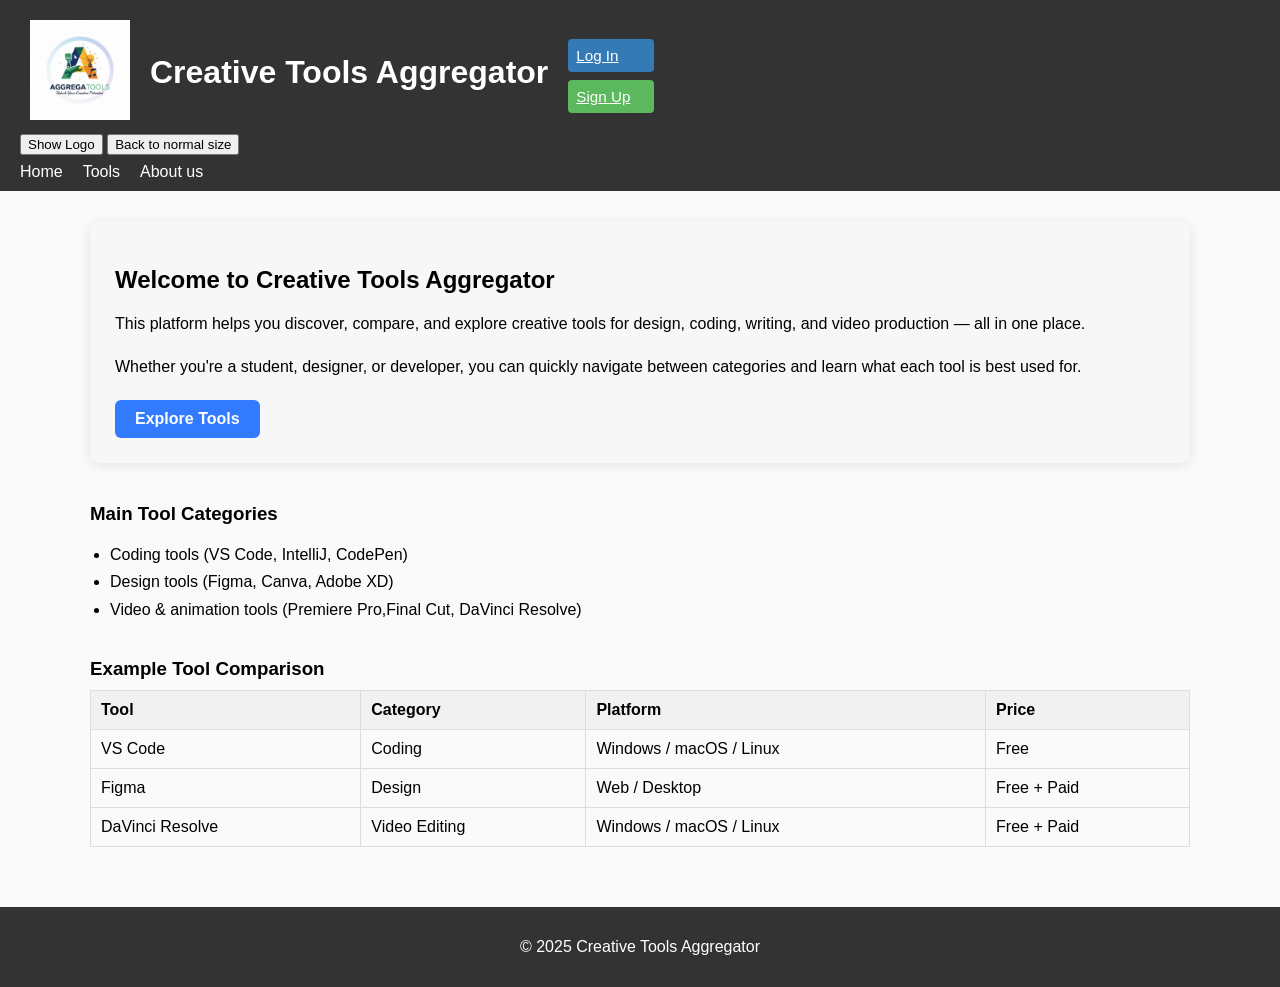
<file: index.html>
<!DOCTYPE html>
<html lang="en">
<head>
  <meta charset="UTF-8">
  <meta name="viewport" content="width=device-width, initial-scale=1.0">
  <title>Creative Tools Aggregator</title>

  <link rel="stylesheet" href="assets/css/styles.css">
</head>
<body>

  <header>
    <div class="header">
      <a href="about.html">
        <img src="assets/img/Logo.png" id="Siz" alt="Homepage" height="100" width="auto">
      </a>
      
      <h1>Creative Tools Aggregator</h1>
      <div class="auth-buttons">
        <a href="login.html" class="btn btn-signin">Log In</a>
        <a href="signup.html" class="btn btn-signup">Sign Up</a>
      </div>
      
    </div>
    <input type="button" onclick="changeSize()" value="Show Logo" />
    <input type="button" onclick="OriginalSize()" value="Back to normal size" />
    <nav>
    <ul>
        <li><a href="index.html">Home</a></li>
        <li><a href="tools.html">Tools</a></li>
        <li><a href="about.html">About us</a></li>
      </ul>
    </nav>
  </header>


  <main class="home-page">

    <!-- Intro box -->
    <section class="intro-box">
      <h2>Welcome to Creative Tools Aggregator</h2>
      <p>
        This platform helps you discover, compare, and explore creative tools 
        for design, coding, writing, and video production — all in one place.
      </p>
      <p>
        Whether you're a student, designer, or developer, you can quickly navigate
        between categories and learn what each tool is best used for.
      </p>

      <a href="tools.html" class="btn btn-hero">Explore Tools</a>
    </section>


    <!-- Categories -->
    <section class="home-section">
      <h3>Main Tool Categories</h3>
      <ul class="category-list">
        <li>Coding tools (VS Code, IntelliJ, CodePen)</li>
        <li>Design tools (Figma, Canva, Adobe XD)</li>
        <li>Video & animation tools (Premiere Pro,Final Cut, DaVinci Resolve)</li>
      </ul>
    </section>



    <section class="home-section">
      <h3>Example Tool Comparison</h3>
      <table class="home-table">
        <thead>
          <tr>
            <th>Tool</th>
            <th>Category</th>
            <th>Platform</th>
            <th>Price</th>
          </tr>
        </thead>
        <tbody>
          <tr>
            <td>VS Code</td>
            <td>Coding</td>
            <td>Windows / macOS / Linux</td>
            <td>Free</td>
          </tr>
          <tr>
            <td>Figma</td>
            <td>Design</td>
            <td>Web / Desktop</td>
            <td>Free + Paid</td>
          </tr>
          <tr>
            <td>DaVinci Resolve</td>
            <td>Video Editing</td>
            <td>Windows / macOS / Linux</td>
            <td>Free + Paid</td>
          </tr>
        </tbody>
      </table>
    </section>

  </main>


  <footer>
    <p>&copy; 2025 Creative Tools Aggregator</p>
  </footer>

  <script src="assets/js/main.js"></script>
</body>
</html>
</file>
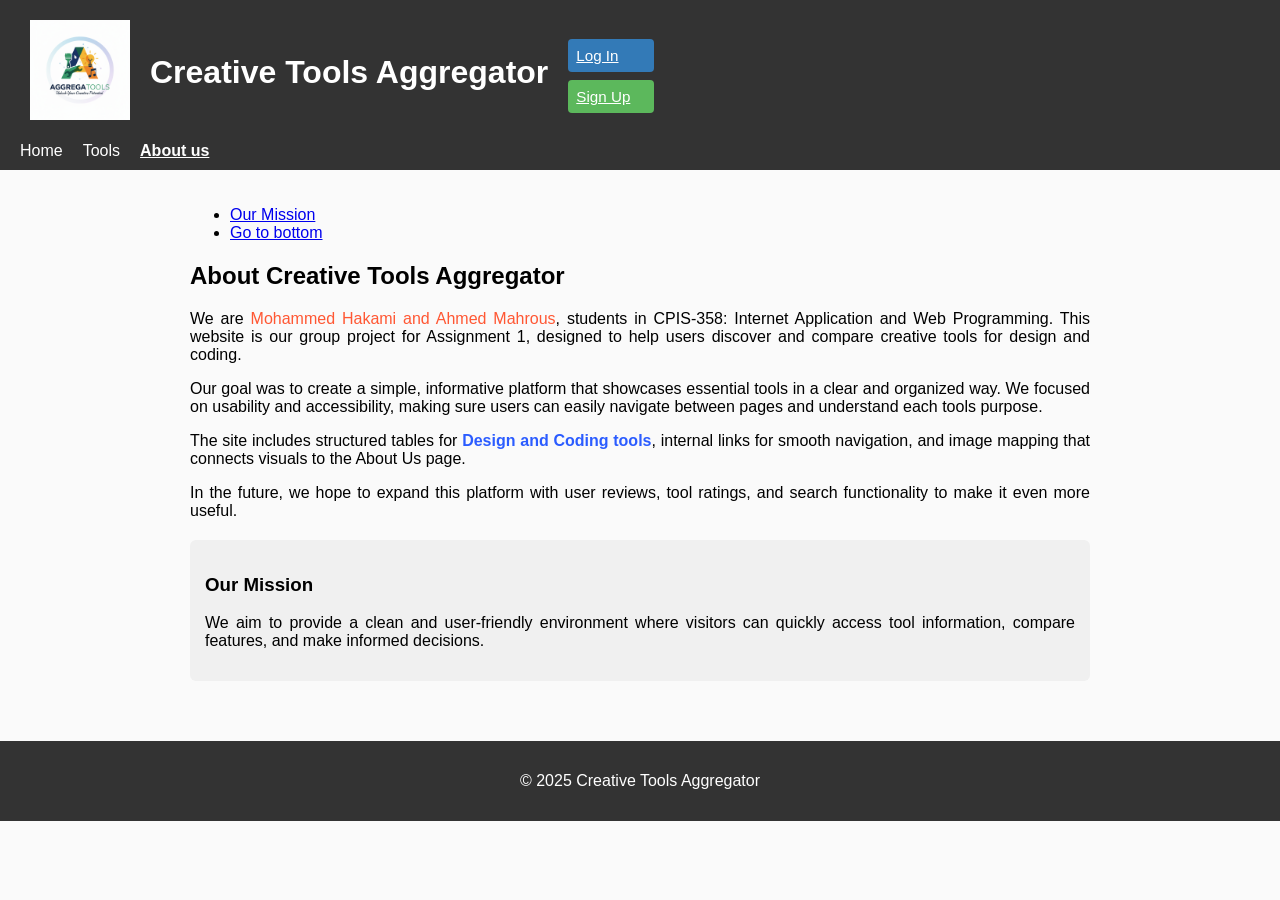
<file: about.html>
<!DOCTYPE html>
<html lang="en">
<head>
  <meta charset="UTF-8">
  <meta name="viewport" content="width=device-width, initial-scale=1.0">
  <title>About – Creative Tools Aggregator</title>

  <link rel="stylesheet" href="assets/css/styles.css">

  <!-- INTERNAL CSS -->
  <style>
    .about-box {
      background: #ffffff;
      padding: 25px;
      border-radius: 8px;
      box-shadow: 0 2px 8px rgba(0,0,0,0.1);
      max-width: 750px;
      margin: 40px auto;
      line-height: 1.6;
    }

    .highlight {
      color: #2b5cff;
      font-weight: bold;
    }

    .team-box {
      background: #f0f0f0;
      padding: 15px;
      margin-top: 20px;
      border-radius: 6px;
    }
    .about-box p {
  margin-bottom: 12px;
}
nav a[href="about.html"] {
  font-weight: bold;
  text-decoration: underline;
}

  </style>
</head>

<body>
 

  <header>
    <div class="header">
    <a href="about.html">
    <img src="assets/img/Logo.png" alt="Homepage" height="100px" width="auto"></a>
    <h1>Creative Tools Aggregator</h1>
     <div class="auth-buttons">
        <a href="login.html" class="btn btn-signin">Log In</a>
        <a href="signup.html" class="btn btn-signup">Sign Up</a>
      </div>
    </div>
    <nav> 
      <ul>
        <li><a href="index.html">Home</a></li>
        <li><a href="tools.html">Tools</a></li>
        <li><a href="about.html">About us</a></li>
      </ul>
    </nav>
  </header>

  

<div id="top"></div>
  <main id="main">
    <ul> 
    <li><a href="#ourMission">Our Mission</a></li>
    <li><a href="#ft">Go to bottom</a></li>
    </ul>
 
    <h2>About Creative Tools Aggregator</h2>

    <p>
      We are  <span style="color:#ff5733;">Mohammed Hakami and Ahmed Mahrous</span>, students in CPIS-358:
      Internet Application and Web Programming. This website is our group project
      for Assignment 1, designed to help users discover and compare creative tools
      for design and coding.
    </p>

    <p>
      Our goal was to create a simple, informative platform that showcases
      essential tools in a clear and organized way. We focused on usability and
      accessibility, making sure users can easily navigate between pages and
      understand each tools purpose.
    </p>

    <p>
      The site includes structured tables for<span class="highlight"> Design and Coding tools</span>,
      internal links for smooth navigation, and image mapping that connects visuals
      to the About Us page.
    </p>

    <p>
      In the future, we hope to expand this platform with user reviews,
      tool ratings, and search functionality to make it even more useful.
    </p>

    <div class="team-box" id="ourMission">
      <h3>Our Mission</h3>
      <p>
        We aim to provide a clean and user-friendly environment where visitors can
        quickly access tool information, compare features, and make informed decisions.
      </p>
    </div>
  </section>
  
</main>



  <footer id="ft">
    <p>&copy; 2025 Creative Tools Aggregator</p>
  </footer>

  <script src="assets/js/main.js"></script>
</body>
</html>
</file>
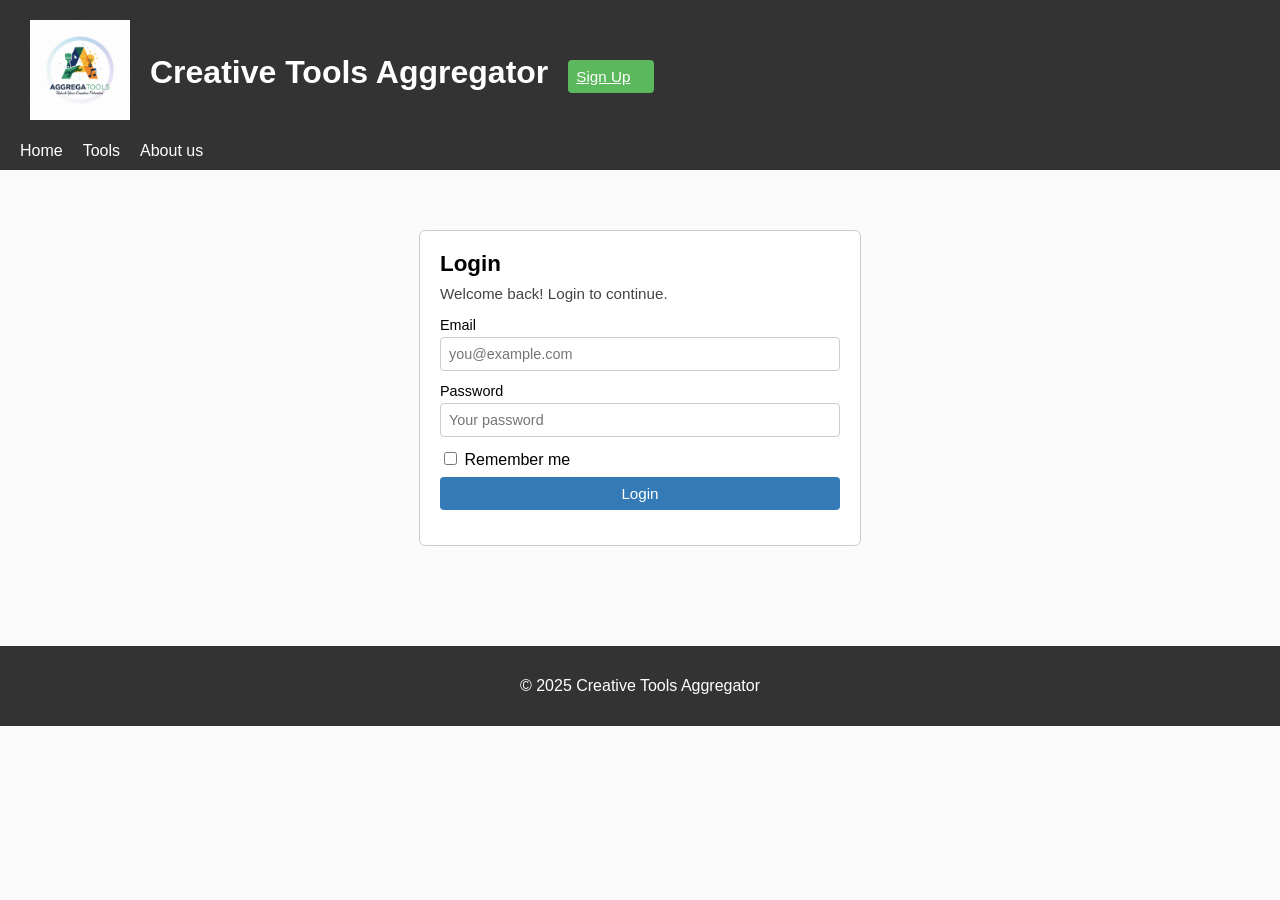
<file: login.html>
<!DOCTYPE html>
<html lang="en">
<head>
  <meta charset="UTF-8">
  <meta name="viewport" content="width=device-width, initial-scale=1.0">
  <title>Creative Tools Aggregator</title>

  <link rel="stylesheet" href="assets/css/styles.css">
</head>
<body>
  

  <header>
    <div class="header">
    <a href="about.html">
    <img src="assets/img/Logo.png" alt="Homepage" height="100px" width="auto"></a>
    <h1>Creative Tools Aggregator</h1>
     <div class="auth-buttons">
      
        <a href="signup.html" class="btn btn-signup">Sign Up</a>
      </div>
    </div>
    <nav> 
     <ul>
        <li><a href="index.html">Home</a></li>
        <li><a href="tools.html">Tools</a></li>
        <li><a href="about.html">About us</a></li>
      </ul>
    </nav>
  </header>

 
    <main id="main">
  <section class="form-container">
    <h2>Login</h2>
    <p>Welcome back! Login to continue.</p>

    <form id="loginForm" novalidate>
      <div class="form-group">
        <label for="loginEmail">Email</label>
        <input type="email" id="loginEmail" name="email" required placeholder="you@example.com">
      </div>

      <div class="form-group">
        <label for="loginPassword">Password</label>
        <input type="password" id="loginPassword" name="password" required placeholder="Your password">
      </div>

      <div class="form-group-inline">
        <label>
          <input type="checkbox" id="rememberMe">
          Remember me
        </label>
      </div>

      <button type="submit" class="btn btn-signin">Login</button>
      <p id="loginMsg" class="form-message"></p>
    </form>
  </section>
</main>

  

  <footer>
    <p>&copy; 2025 Creative Tools Aggregator</p>
  </footer>

  <script src="assets/js/main.js"></script>
</body>
</html>
</file>
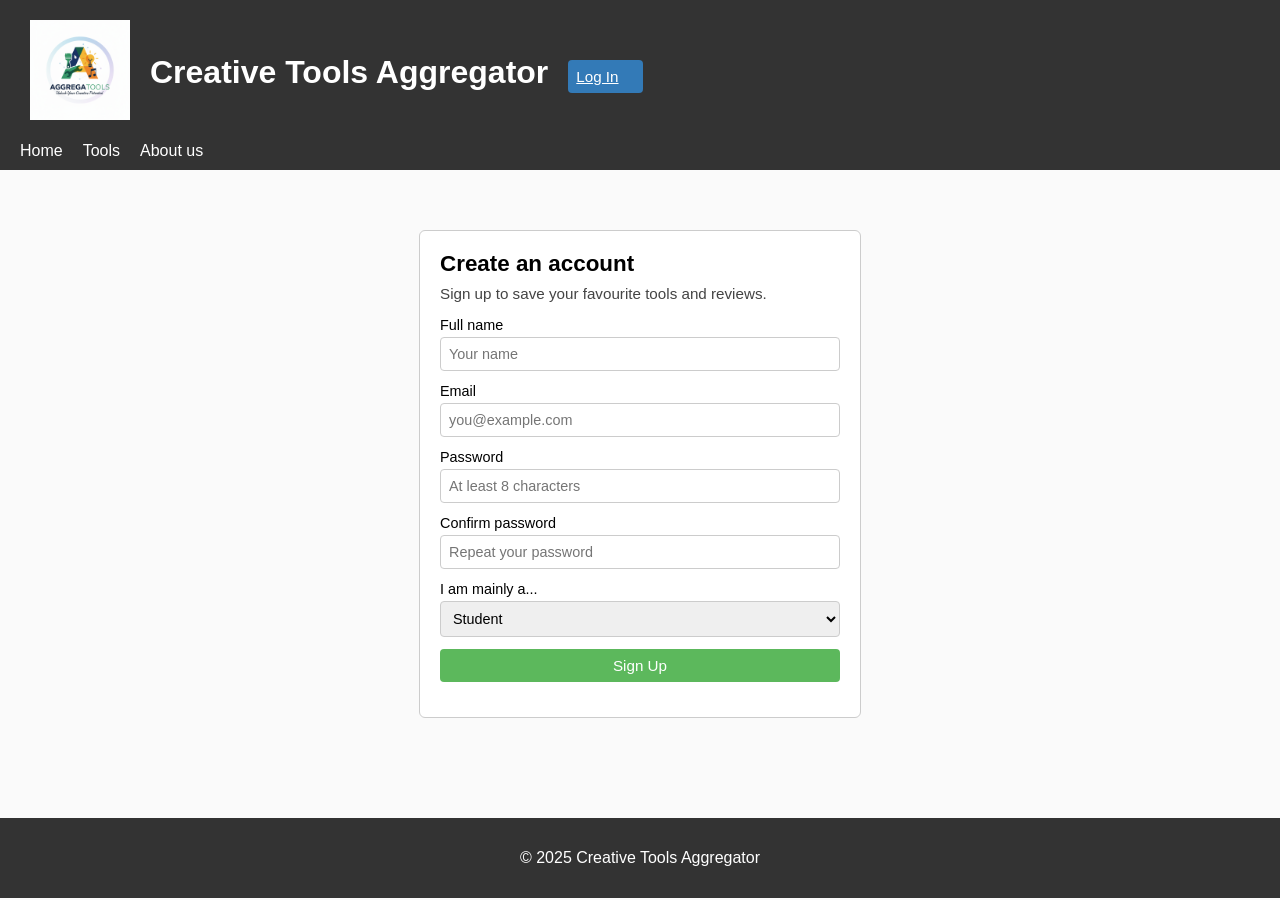
<file: signup.html>
<!DOCTYPE html>
<html lang="en">
<head>
  <meta charset="UTF-8">
  <meta name="viewport" content="width=device-width, initial-scale=1.0">
  <title>Creative Tools Aggregator</title>

  <link rel="stylesheet" href="assets/css/styles.css">
</head>
<body>
  

  <header>
    <div class="header">
    <a href="about.html">
    <img src="assets/img/Logo.png" alt="Homepage" height="100px" width="auto"></a>
    <h1>Creative Tools Aggregator</h1>
     <div class="auth-buttons">
        <a href="login.html" class="btn btn-signin">Log In</a>
      </div>
    </div>
    <nav> 
       <ul>
        <li><a href="index.html">Home</a></li>
        <li><a href="tools.html">Tools</a></li>
        <li><a href="about.html">About us</a></li>
      </ul>
    </nav>
  </header>

  
    <main id="main">
  <section class="form-container">
    <h2>Create an account</h2>
    <p>Sign up to save your favourite tools and reviews.</p>

    <form id="signupForm" novalidate>
      <div class="form-group">
        <label for="fullName">Full name</label>
        <input type="text" id="fullName" name="fullName" required placeholder="Your name">
      </div>

      <div class="form-group">
        <label for="signupEmail">Email</label>
        <input type="email" id="signupEmail" name="email" required placeholder="you@example.com">
      </div>

      <div class="form-group">
        <label for="signupPassword">Password</label>
        <input type="password" id="signupPassword" name="password" required placeholder="At least 8 characters">
      </div>

      <div class="form-group">
        <label for="confirmPassword">Confirm password</label>
        <input type="password" id="confirmPassword" name="confirmPassword" required placeholder="Repeat your password">
      </div>

      <div class="form-group">
        <label for="role">I am mainly a...</label>
        <select id="role" name="role">
          <option value="student">Student</option>
          <option value="designer">Designer</option>
          <option value="developer">Developer</option>
          <option value="creator">Content creator</option>
        </select>
      </div>

      <button type="submit" class="btn btn-signup">Sign Up</button>
      <p id="signupMsg" class="form-message"></p>
    </form>
  </section>
</main>

  

  <footer>
    <p>&copy; 2025 Creative Tools Aggregator </p>
  </footer>

  <script src="assets/js/main.js"></script>
</body>
</html>
</file>
<file: assets/css/styles.css>
body {
  font-family: Arial, sans-serif;
  margin: 0;
  padding: 0;
  background: #fafafa;
}

main {
  padding: 20px;
}


header {
  background-color: #333;
  color: #fff;
  padding: 10px 20px;
  position: sticky;
  top: 0;
  z-index: 10;
}
.header {
  display: flex;
  align-items: center;
  gap: 20px; 
  padding: 10px;
}


header h1 {
  margin: 0;
}

nav ul {
  list-style: none;
  padding: 0;
  margin: 8px 0 0;
  display: flex;
  gap: 20px;
}

nav a {
  color: white;
  text-decoration: none;
}

nav a:hover {
  text-decoration: underline;
}

nav ul li {
  position: relative;
}

nav ul li ul.dropdown {
  display: none;
  position: absolute;
  background: #444;
  list-style: none;
  padding: 10px;
  margin: 0;
  border-radius: 4px;
}

nav ul li:hover ul.dropdown {
  display: block;
}

nav ul li ul.dropdown li {
  margin-bottom: 5px;
}


footer {
  text-align: center;
  background: #333;
  color: white;
  padding: 15px 0;
  margin-top: 40px;

}
.form-container {
  max-width: 400px;
  margin: 40px auto;
  padding: 20px;
  background-color: #ffffff;
  border: 1px solid #ccc;
  border-radius: 6px;
}

.form-container h2 {
  margin-top: 0;
  margin-bottom: 8px;
  font-size: 1.4rem;
}

.form-container p {
  margin-top: 0;
  margin-bottom: 15px;
  font-size: 0.95rem;
  color: #444;
}

.form-group {
  margin-bottom: 12px;
}

.form-group label {
  display: block;
  margin-bottom: 4px;
  font-size: 0.9rem;
}

.form-group input,
.form-group select {
  width: 100%;
  padding: 8px;
  font-size: 0.9rem;
  border: 1px solid #ccc;
  border-radius: 4px;
  box-sizing: border-box;
}


.error-input {
  border-color: #c62828;
  background-color: #ffecec;
}

.form-group input[type="checkbox"] {
  width: auto;
}

 /* Buttons */
.btn-signin,
.btn-signup,
.btn-primary {
  display: block;
  width: 100%;
  padding: 8px;
  margin-top: 8px;
  border: none;
  border-radius: 4px;
  font-size: 0.95rem;
  cursor: pointer;
}


.btn-signin {
  background-color: #337ab7;
  color: white;
}

.btn-signup {
  background-color: #5cb85c;
  color: white;
}

.btn-primary {
  background-color: #337ab7;
  color: white;
}

.btn-signin:hover,
.btn-signup:hover,
.btn-primary:hover {
  opacity: 0.9;
}

/* Messages under the form */
.form-message {
  margin-top: 10px;
  font-size: 0.9rem;
}

.form-message.error {
  color: #c62828;
}

.form-message.success {
  color: #2e7d32;
}

/*  About Page  */


main h1 {
    margin-top: 20px;
}


main {
    max-width: 900px;
    margin: auto;
}


main p {
    text-align: justify;
}

/* ===== Home page layout ===== */

.home-page {
  max-width: 1100px;
  margin: 30px auto 60px auto;
  padding: 0 20px;
}

/* Intro box */
.intro-box {
  background: #f7f7f7;
  padding: 25px;
  border-radius: 10px;
  margin-bottom: 40px;
  box-shadow: 0 2px 12px rgba(0,0,0,0.1);
}

.intro-box h2 {
  margin-bottom: 10px;
}

.intro-box p {
  margin-bottom: 10px;
  line-height: 1.7;
}

/*style button */
.btn-hero {
  display: inline-block;
  padding: 10px 20px;
  border-radius: 6px;
  background-color: #327bff;
  color: white;
  text-decoration: none;
  font-weight: 600;
  margin-top: 10px;
}

.btn-hero:hover {
  background-color: #255fcc;
}

/* Section styling */
.home-section {
  margin-bottom: 35px;
}

.home-section h3 {
  margin-bottom: 10px;
}

/* Category list */
.category-list {
  list-style: disc;
  padding-left: 20px;
  line-height: 1.7;
}

/* Comparison table */
.home-table {
  width: 100%;
  border-collapse: collapse;
}

.home-table th,
.home-table td {
  border: 1px solid #ddd;
  padding: 10px;
  text-align: left;
}

.home-table th {
  background-color: #f1f1f1;
  font-weight: bold;
}
</file>
